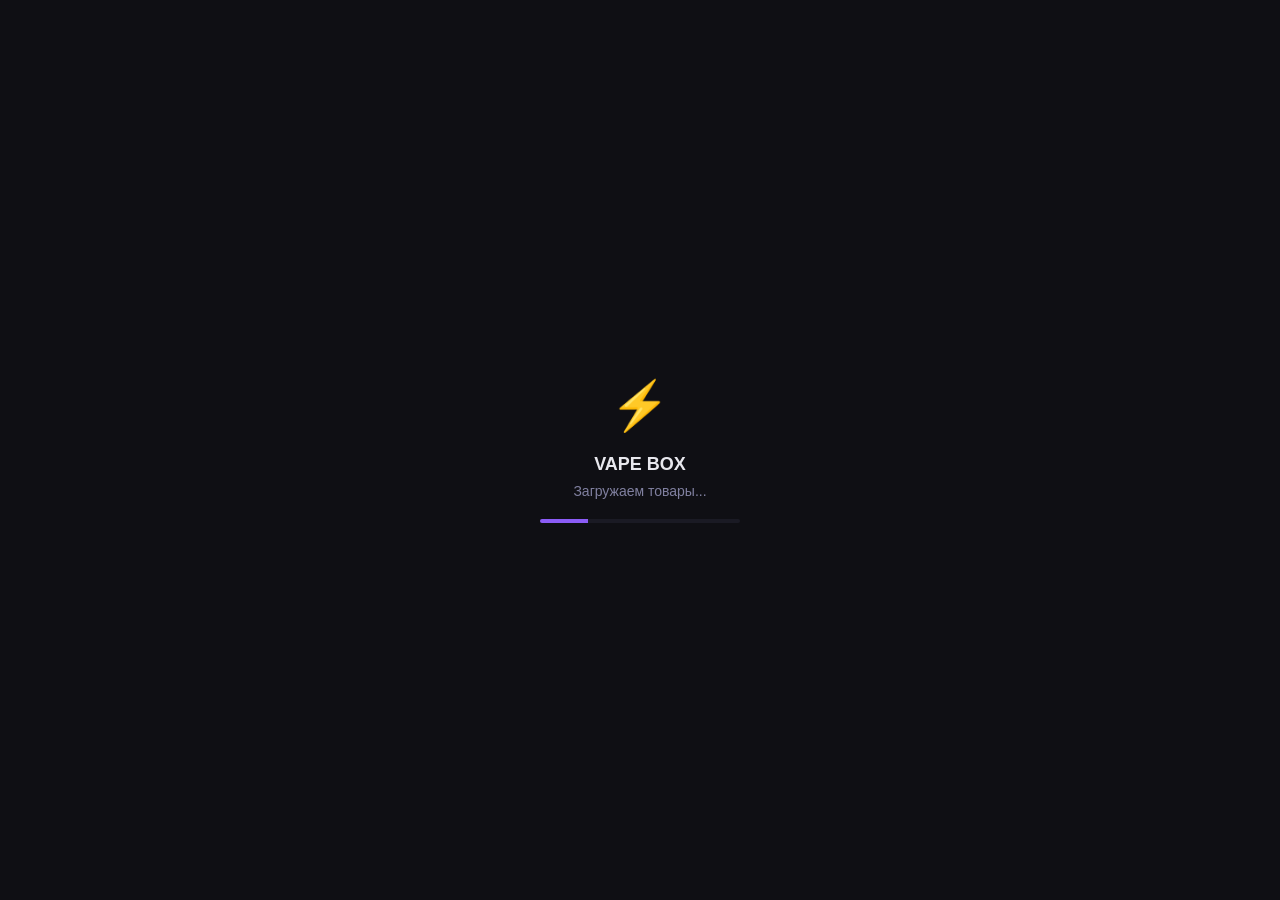
<file: frontend/index.html>
<!DOCTYPE html>
<html lang="ru">
<head>
    <meta charset="UTF-8">
    <meta name="viewport" content="width=device-width, initial-scale=1.0, maximum-scale=1.0, user-scalable=no">
    
    <title>VAPE BOX</title>
    
    <!-- Telegram WebApp -->
    <script src="https://telegram.org/js/telegram-web-app.js"></script>
    
    <!-- Font Awesome для иконок -->
    <link rel="stylesheet" href="https://cdnjs.cloudflare.com/ajax/libs/font-awesome/6.5.1/css/all.min.css">
    
    <link rel="stylesheet" href="style.css">
</head>

<body>
    
    <!-- Шапка -->
    <header class="header">
        <div class="header-top">
            <div class="logo-wrapper">
                <button class="back-btn" id="backBtn" style="display: none;">
                    <i class="fas fa-arrow-left"></i>
                </button>
                <div class="logo">
                    <i class="fas fa-bolt"></i>
                    VAPE BOX
                </div>
            </div>
            <div class="header-actions">
                <button class="cart-btn" id="cartBtn">
                    <i class="fas fa-shopping-cart"></i>
                    <span class="cart-count" id="cartCount">0</span>
                </button>
            </div>
        </div>
        <p class="header-subtitle" id="pageTitle">Магазин вейп-товаров</p>
    </header>

    <!-- Поиск -->
    <div class="search-container">
        <i class="fas fa-search search-icon"></i>
        <input 
            class="search-input" 
            id="searchInput"
            type="text" 
            placeholder="Поиск товара..."
        >
        <button class="search-clear" id="searchClear" style="display: none;">
            <i class="fas fa-times-circle"></i>
        </button>
    </div>

    <!-- Категории (горизонтальный скролл) -->
    <div class="categories-wrapper">
        <div class="categories" id="categoriesContainer">
            <button class="category active" data-category="all">
                <i class="fas fa-th-large"></i>
                Все
            </button>
            <button class="category" data-category="liquid">
                <i class="fas fa-flask"></i>
                Жидкости
            </button>
            <button class="category" data-category="disposable">
                <i class="fas fa-sync-alt"></i>
                Одноразки
            </button>
            <button class="category" data-category="pods">
                <i class="fas fa-microchip"></i>
                Под-системы
            </button>
            <button class="category" data-category="consumables">
                <i class="fas fa-cogs"></i>
                Расходники
            </button>
            <button class="category" data-category="pouches">
                <i class="fas fa-box"></i>
                Шайбы/Пэки
            </button>
            <button class="category" data-category="nicotine">
                <i class="fas fa-bolt"></i>
                Никотиновые
            </button>
        </div>
    </div>

    <!-- Основной контент -->
    <main class="main">
        <div class="products" id="productsContainer">
            <!-- Товары подгружаются из JS -->
        </div>
        
        <!-- Состояние "Ничего не найдено" -->
        <div class="empty-state" id="emptyState" style="display: none;">
            <i class="fas fa-search"></i>
            <h3>Товаров не найдено</h3>
            <p>Попробуйте изменить поиск или категорию</p>
        </div>
    </main>

    <!-- Модальное окно корзины -->
    <div class="modal" id="cartModal">
        <div class="modal-overlay" id="modalOverlay"></div>
        <div class="modal-content">
            <div class="modal-header">
                <h2><i class="fas fa-shopping-cart"></i> Корзина</h2>
                <button class="modal-close" id="modalClose">
                    <i class="fas fa-times"></i>
                </button>
            </div>
            <div class="modal-body">
                <div id="cartItems"></div>
                <div id="cartEmpty" style="display: none;">
                    <div class="empty-cart">
                        <i class="fas fa-shopping-basket"></i>
                        <p>Корзина пуста</p>
                        <p class="empty-sub">Добавьте товары из каталога</p>
                    </div>
                </div>
            </div>
            <div class="modal-footer" id="cartFooter" style="display: none;">
                <div class="cart-total">
                    <span>Итого:</span>
                    <span class="total-price" id="cartTotalPrice">0 ₽</span>
                </div>
                <button class="checkout-btn" id="checkoutBtn">
                    <i class="fas fa-credit-card"></i>
                    Оформить заказ
                </button>
            </div>
        </div>
    </div>

    <!-- Модальное окно оформления заказа -->
    <div class="modal" id="orderModal">
        <div class="modal-overlay" id="orderModalOverlay"></div>
        <div class="modal-content">
            <div class="modal-header">
                <h2><i class="fas fa-clipboard-list"></i> Оформление заказа</h2>
                <button class="modal-close" id="orderModalClose">
                    <i class="fas fa-times"></i>
                </button>
            </div>
            <div class="modal-body">
              <form id="orderForm">
    <div class="form-group">
        <label for="customerName">Ваше имя <span style="color: var(--danger);">*</span></label>
        <input type="text" id="customerName" placeholder="Введите ваше имя" required>
    </div>
    <div class="form-group">
        <label for="customerTelegram">
            <i class="fab fa-telegram"></i> Telegram никнейм <span style="color: var(--danger);">*</span>
        </label>
        <input type="text" id="customerTelegram" placeholder="Например: @vapeboss" required>
        <div class="form-hint">Укажите ваш Telegram для быстрой связи</div>
    </div>
    <div class="form-group">
        <label for="customerPhone">Телефон</label>
        <input type="tel" id="customerPhone" placeholder="+7 (999) 123-45-67">
        <div class="form-hint">Необязательно, если указали Telegram</div>
    </div>
    <div class="form-group">
        <label for="customerAddress">Адрес доставки</label>
        <input type="text" id="customerAddress" placeholder="Введите адрес доставки">
    </div>
    <div class="form-group">
        <label for="orderComment">Комментарий к заказу</label>
        <textarea id="orderComment" rows="2" placeholder="Дополнительная информация..."></textarea>
    </div>
    <div class="order-summary">
        <div class="order-items-list" id="orderItemsList"></div>
        <div class="order-total">
            <span>Итого к оплате:</span>
            <span id="orderTotalPrice">0 ₽</span>
        </div>
    </div>
    <button type="submit" class="submit-order-btn">
        <i class="fas fa-check"></i>
        Подтвердить заказ
    </button>
</form>
            </div>
        </div>
    </div>

    <!-- Модальное окно успешного заказа -->
    <div class="modal" id="successModal">
        <div class="modal-overlay" id="successModalOverlay"></div>
        <div class="modal-content success-content">
            <div class="success-icon">
                <i class="fas fa-check-circle"></i>
            </div>
            <h2>Заказ оформлен!</h2>
            <p class="order-number" id="orderNumber">№ VB-1001</p>
            <p class="order-success-text">Спасибо за заказ! Мы свяжемся с вами в ближайшее время.</p>
            <button class="success-btn" id="successBtn">
                <i class="fas fa-arrow-left"></i>
                Вернуться в магазин
            </button>
        </div>
    </div>
    <!-- Модальное окно "Уточнить наличие" -->
    <div class="modal" id="checkStockModal">
        <div class="modal-overlay" id="checkStockOverlay"></div>
        <div class="modal-content">
            <div class="modal-header">
                <h2><i class="fas fa-question-circle"></i> Уточнить наличие</h2>
                <button class="modal-close" id="checkStockClose">
                    <i class="fas fa-times"></i>
                </button>
            </div>
            <div class="modal-body">
                <div class="check-stock-info" id="checkStockProductInfo">
                    <!-- Товар подставится из JS -->
                </div>
                <form id="checkStockForm">
                    <div class="form-group">
                        <label for="checkStockName">Ваше имя</label>
                        <input type="text" id="checkStockName" placeholder="Введите ваше имя" required>
                    </div>
                    <div class="form-group">
                        <label for="checkStockContact">
                            <i class="fab fa-telegram"></i> Telegram никнейм (рекомендуется)
                        </label>
                        <input type="text" id="checkStockContact" placeholder="Например: @vapeboss">
                        <div class="form-hint">Мы сможем быстро ответить вам в Telegram</div>
                    </div>
                    <div class="form-divider">или</div>
                    <div class="form-group">
                        <label for="checkStockPhone">Номер телефона</label>
                        <input type="tel" id="checkStockPhone" placeholder="+7 (999) 123-45-67">
                        <div class="form-hint">Укажите телефон, если не используете Telegram</div>
                    </div>
                    <div class="form-group" style="margin-top: 12px;">
                        <label for="checkStockComment">Комментарий (необязательно)</label>
                        <textarea id="checkStockComment" rows="2" placeholder="Что именно хотите уточнить о товаре?"></textarea>
                    </div>
                    <button type="submit" class="submit-order-btn" style="margin-top: 16px;">
                        <i class="fas fa-paper-plane"></i>
                        Отправить запрос
                    </button>
                </form>
            </div>
        </div>
    </div>

    <script src="app.js"></script>
    <div id="loadingOverlay" style="
    position: fixed;
    top: 0; left: 0; right: 0; bottom: 0;
    background: #0f0f14;
    color: #e8e8ee;
    display: flex;
    flex-direction: column;
    align-items: center;
    justify-content: center;
    z-index: 9999;
    font-family: -apple-system, BlinkMacSystemFont, 'Segoe UI', Roboto, sans-serif;
    transition: opacity 0.4s;
">
    <div style="font-size: 48px; margin-bottom: 20px;">⚡</div>
    <div style="font-size: 18px; font-weight: 600; margin-bottom: 8px;">VAPE BOX</div>
    <div id="loadingText" style="font-size: 14px; color: #8080a0;">Загружаем товары...</div>
    <div style="margin-top: 20px; width: 200px; height: 4px; background: #1a1a24; border-radius: 2px; overflow: hidden;">
        <div id="loadingBar" style="height: 100%; width: 0%; background: #8b5cf6; transition: width 0.3s;"></div>
    </div>
    <div id="loadingHint" style="margin-top: 16px; font-size: 12px; color: #606080; text-align: center; max-width: 280px; padding: 0 20px; display: none;">
        Сервер засыпал. Просыпаемся...<br>Рекомендуем обновить страницу.
    </div>
</div>

<script>
    // Прогрев бекенда + ожидание загрузки товаров
    (function() {
        const API_URL = "https://vape-box.onrender.com";
        const startTime = Date.now();
        const bar = document.getElementById('loadingBar');
        const text = document.getElementById('loadingText');
        const hint = document.getElementById('loadingHint');
        const overlay = document.getElementById('loadingOverlay');
        
        let progress = 0;
        const progressInterval = setInterval(() => {
            progress += Math.random() * 8;
            if (progress > 90) progress = 90;
            bar.style.width = progress + '%';
        }, 300);

        // Через 8 секунд показываем подсказку
        const hintTimeout = setTimeout(() => {
            hint.style.display = 'block';
            text.textContent = 'Ожидаем сервер...';
        }, 8000);

        // Функция проверки — загрузились ли товары
        function checkLoaded() {
            // Ждём, пока app.js заполнит categories (массив товаров)
            if (typeof categories !== 'undefined' && categories.length > 0) {
                clearInterval(progressInterval);
                clearTimeout(hintTimeout);
                bar.style.width = '100%';
                text.textContent = 'Готово!';
                
                setTimeout(() => {
                    overlay.style.opacity = '0';
                    setTimeout(() => overlay.remove(), 400);
                }, 300);
                return true;
            }
            return false;
        }

        // Пингуем бекенд, чтобы разбудить, и одновременно проверяем загрузку
        const pingInterval = setInterval(() => {
            fetch(API_URL + '/api/count').catch(() => {});
            if (checkLoaded()) {
                clearInterval(pingInterval);
            }
        }, 1500);

        // Первый пинг сразу
        fetch(API_URL + '/api/count').catch(() => {});

        // Максимум 90 секунд — потом убираем оверлей в любом случае
        setTimeout(() => {
            clearInterval(pingInterval);
            clearInterval(progressInterval);
            clearTimeout(hintTimeout);
            overlay.style.opacity = '0';
            setTimeout(() => overlay.remove(), 400);
        }, 90000);
    })();
</script>
</body>
</html>
</file>
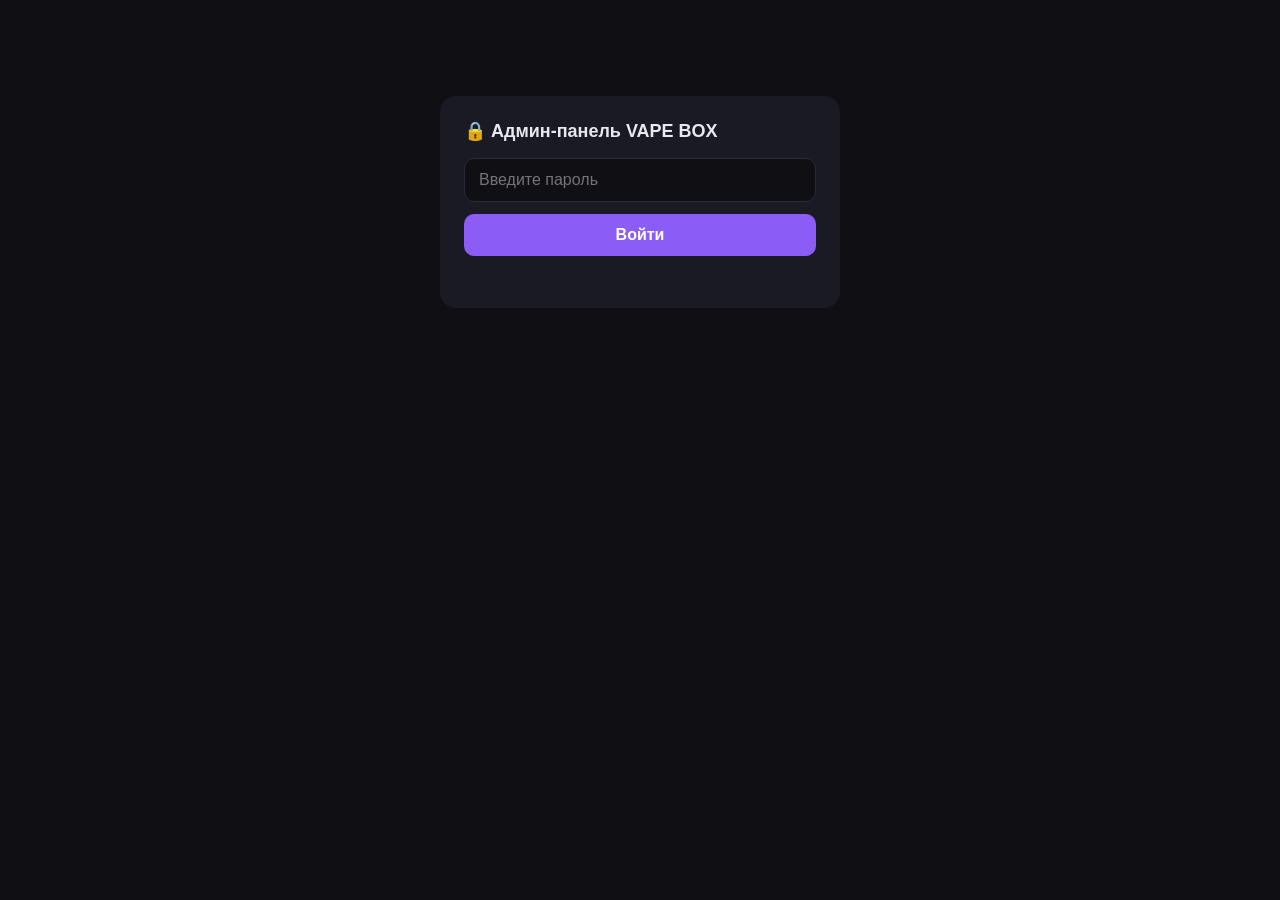
<file: frontend/admin.html>
<!DOCTYPE html>
<html lang="ru">
<head>
<meta charset="UTF-8">
<meta name="viewport" content="width=device-width, initial-scale=1.0">
<title>VAPE BOX — Админ-панель</title>
<style>
    * { box-sizing: border-box; margin: 0; padding: 0; }
    body {
        font-family: -apple-system, BlinkMacSystemFont, 'Segoe UI', Roboto, sans-serif;
        background: #0f0f14;
        color: #e8e8ee;
        padding: 16px;
        min-height: 100vh;
    }
    h1 { font-size: 22px; margin-bottom: 16px; color: #8b5cf6; }
    .login {
        max-width: 400px;
        margin: 80px auto;
        padding: 24px;
        background: #1a1a24;
        border-radius: 16px;
    }
    .login h2 { font-size: 18px; margin-bottom: 16px; }
    .login input {
        width: 100%;
        padding: 12px 14px;
        background: #0f0f14;
        border: 1px solid #2a2a38;
        border-radius: 10px;
        color: #e8e8ee;
        font-size: 16px;
        margin-bottom: 12px;
    }
    .login button {
        width: 100%;
        padding: 12px;
        background: #8b5cf6;
        color: #fff;
        border: none;
        border-radius: 10px;
        font-size: 16px;
        font-weight: 600;
        cursor: pointer;
    }
    .hidden { display: none !important; }
    .header {
        display: flex;
        justify-content: space-between;
        align-items: center;
        margin-bottom: 16px;
        gap: 8px;
        flex-wrap: wrap;
    }
    .tabs {
        display: flex;
        gap: 8px;
        margin-bottom: 16px;
        flex-wrap: wrap;
    }
    .tab-btn {
        padding: 10px 16px;
        background: #1a1a24;
        border: 1px solid #2a2a38;
        border-radius: 10px;
        color: #b0b0c0;
        cursor: pointer;
        font-size: 14px;
        font-weight: 600;
    }
    .tab-btn.active {
        background: #8b5cf6;
        color: #fff;
        border-color: #8b5cf6;
    }
    .tab-content { display: none; }
    .tab-content.active { display: block; }
    .filters { display: flex; gap: 8px; margin-bottom: 12px; flex-wrap: wrap; }
    .filter-btn, .mode-filter-btn {
        padding: 8px 14px;
        background: #1a1a24;
        border: 1px solid #2a2a38;
        border-radius: 10px;
        color: #b0b0c0;
        cursor: pointer;
        font-size: 14px;
    }
    .filter-btn.active { background: #8b5cf6; color: #fff; border-color: #8b5cf6; }
    .mode-filter-btn.active { background: #3b82f6; color: #fff; border-color: #3b82f6; }
    .search {
        width: 100%;
        padding: 10px 14px;
        background: #1a1a24;
        border: 1px solid #2a2a38;
        border-radius: 10px;
        color: #e8e8ee;
        font-size: 14px;
        margin-bottom: 16px;
    }
    .orders { display: flex; flex-direction: column; gap: 12px; }
    .order {
        background: #1a1a24;
        border-radius: 14px;
        padding: 16px;
        border-left: 4px solid #8b5cf6;
    }
    .order.status-Новый { border-left-color: #f59e0b; }
    .order.status-Принят { border-left-color: #3b82f6; }
    .order.status-Отправлен { border-left-color: #8b5cf6; }
    .order.status-Завершён { border-left-color: #10b981; }
    .order.status-Отменён { border-left-color: #ef4444; opacity: 0.6; }
    .order-header {
        display: flex;
        justify-content: space-between;
        align-items: center;
        margin-bottom: 10px;
        gap: 8px;
        flex-wrap: wrap;
    }
    .order-number { font-weight: 700; font-size: 16px; color: #8b5cf6; }
    .order-date { font-size: 12px; color: #8080a0; }
    .order-status {
        padding: 3px 10px;
        border-radius: 6px;
        font-size: 12px;
        font-weight: 600;
        background: #2a2a38;
    }
    .order-mode-badge {
        padding: 3px 10px;
        border-radius: 6px;
        font-size: 11px;
        font-weight: 700;
        margin-left: 6px;
    }
    .order-mode-badge.opt { background: rgba(139, 92, 246, 0.2); color: #a78bfa; }
    .order-mode-badge.retail { background: rgba(245, 158, 11, 0.2); color: #fbbf24; }
    .order-info { font-size: 14px; line-height: 1.6; margin-bottom: 10px; }
    .order-info b { color: #b0b0c0; font-weight: 500; }
    .order-items {
        background: #0f0f14;
        padding: 10px;
        border-radius: 8px;
        font-size: 13px;
        line-height: 1.5;
        margin-bottom: 10px;
        white-space: pre-wrap;
    }
    .order-total { font-size: 16px; font-weight: 700; color: #8b5cf6; margin-bottom: 12px; }
    .order-actions { display: flex; gap: 6px; flex-wrap: wrap; }
    .order-actions button {
        padding: 8px 12px;
        border-radius: 8px;
        border: none;
        font-size: 13px;
        font-weight: 600;
        cursor: pointer;
        color: #fff;
    }
    .btn-accept { background: #3b82f6; }
    .btn-sent { background: #8b5cf6; }
    .btn-done { background: #10b981; }
    .btn-cancel { background: #ef4444; }
    .btn-delete { background: #2a2a38; color: #8080a0 !important; }
    .empty { text-align: center; padding: 60px 20px; color: #8080a0; }
    .refresh-info { font-size: 12px; color: #8080a0; text-align: center; margin-top: 20px; }
    .logout-btn {
        padding: 8px 14px;
        background: #2a2a38;
        color: #b0b0c0;
        border: none;
        border-radius: 8px;
        font-size: 13px;
        cursor: pointer;
    }

    /* Картинки */
    .img-upload-block {
        background: #1a1a24;
        border-radius: 14px;
        padding: 20px;
        margin-bottom: 16px;
    }
    .img-upload-block h3 { font-size: 16px; margin-bottom: 12px; color: #8b5cf6; }
    .img-upload-block label {
        display: block;
        font-size: 13px;
        color: #b0b0c0;
        margin-bottom: 6px;
        margin-top: 12px;
    }
    .img-upload-block select, .img-upload-block input[type="text"] {
        width: 100%;
        padding: 10px 14px;
        background: #0f0f14;
        border: 1px solid #2a2a38;
        border-radius: 10px;
        color: #e8e8ee;
        font-size: 14px;
    }
    .img-upload-block input[type="file"] {
        width: 100%;
        padding: 10px;
        background: #0f0f14;
        border: 1px dashed #2a2a38;
        border-radius: 10px;
        color: #b0b0c0;
        font-size: 13px;
    }
    .img-upload-btn {
        width: 100%;
        padding: 14px;
        background: #8b5cf6;
        color: #fff;
        border: none;
        border-radius: 10px;
        font-size: 15px;
        font-weight: 700;
        cursor: pointer;
        margin-top: 16px;
    }
    .img-list {
        display: grid;
        grid-template-columns: repeat(2, 1fr);
        gap: 12px;
    }
    .img-card {
        background: #1a1a24;
        border-radius: 12px;
        padding: 12px;
        text-align: center;
    }
    .img-card img {
        width: 100%;
        height: 120px;
        object-fit: contain;
        border-radius: 8px;
        margin-bottom: 8px;
        background: #0f0f14;
    }
    .img-card .img-cat {
        font-size: 12px;
        color: #b0b0c0;
        margin-bottom: 6px;
        word-break: break-all;
    }
    .img-card .img-del {
        width: 100%;
        padding: 6px;
        background: #ef4444;
        color: #fff;
        border: none;
        border-radius: 6px;
        font-size: 12px;
        cursor: pointer;
    }

    /* Акции */
    .promo-search-block {
        background: #1a1a24;
        border-radius: 14px;
        padding: 20px;
        margin-bottom: 20px;
    }
    .promo-search-block h3 {
        font-size: 16px;
        margin-bottom: 12px;
        color: #8b5cf6;
    }
    .promo-results {
        margin-top: 12px;
        max-height: 300px;
        overflow-y: auto;
    }
    .promo-item {
        display: flex;
        justify-content: space-between;
        align-items: center;
        padding: 12px;
        background: #0f0f14;
        border-radius: 10px;
        margin-bottom: 8px;
        gap: 10px;
    }
    .promo-item-info {
        flex: 1;
        font-size: 14px;
    }
    .promo-item-name { font-weight: 600; margin-bottom: 4px; }
    .promo-item-meta { font-size: 12px; color: #8080a0; }
    .promo-add-btn {
        padding: 8px 14px;
        background: #10b981;
        color: #fff;
        border: none;
        border-radius: 8px;
        font-size: 13px;
        font-weight: 600;
        cursor: pointer;
        white-space: nowrap;
    }
    .promo-list {
        display: flex;
        flex-direction: column;
        gap: 10px;
    }
    .promo-card {
        background: #1a1a24;
        border-radius: 12px;
        padding: 14px;
        display: flex;
        justify-content: space-between;
        align-items: center;
        gap: 12px;
    }
    .promo-card-info { flex: 1; }
    .promo-card-name { font-weight: 600; margin-bottom: 4px; }
    .promo-card-meta { font-size: 13px; color: #8080a0; }
    .promo-discount {
        background: rgba(16, 185, 129, 0.15);
        color: #34d399;
        padding: 4px 10px;
        border-radius: 6px;
        font-size: 13px;
        font-weight: 700;
    }
    .promo-del-btn {
        padding: 8px 12px;
        background: #ef4444;
        color: #fff;
        border: none;
        border-radius: 8px;
        font-size: 13px;
        cursor: pointer;
    }
</style>
</head>
<body>

<div id="loginScreen" class="login">
    <h2>🔒 Админ-панель VAPE BOX</h2>
    <input type="password" id="passwordInput" placeholder="Введите пароль" autocomplete="off">
    <button onclick="tryLogin()">Войти</button>
    <p id="loginError" style="color:#ef4444;font-size:13px;margin-top:10px;min-height:18px;"></p>
</div>

<div id="adminPanel" class="hidden">
    <div class="header">
        <h1>📦 VAPE BOX — Админ</h1>
        <button class="logout-btn" onclick="logout()">Выйти</button>
    </div>

    <div class="tabs">
        <button class="tab-btn active" data-tab="orders" onclick="setTab('orders')">📦 Заказы</button>
        <button class="tab-btn" data-tab="promos" onclick="setTab('promos')">🔥 Акции</button>
        <button class="tab-btn" data-tab="images" onclick="setTab('images')">🖼️ Картинки</button>
    </div>

    <!-- Вкладка ЗАКАЗЫ -->
    <div class="tab-content active" id="tab-orders">
        <div class="filters">
            <button class="filter-btn active" data-filter="all" onclick="setFilter('all')">Все</button>
            <button class="filter-btn" data-filter="Новый" onclick="setFilter('Новый')">🟡 Новые</button>
            <button class="filter-btn" data-filter="Принят" onclick="setFilter('Принят')">🔵 Принят</button>
            <button class="filter-btn" data-filter="Отправлен" onclick="setFilter('Отправлен')">🟣 Отправлен</button>
            <button class="filter-btn" data-filter="Завершён" onclick="setFilter('Завершён')">🟢 Завершён</button>
            <button class="filter-btn" data-filter="Отменён" onclick="setFilter('Отменён')">🔴 Отменён</button>
        </div>

        <div class="filters" style="margin-top:-8px;">
            <button class="mode-filter-btn active" data-mode="all" onclick="setModeFilter('all')">🌐 Все режимы</button>
            <button class="mode-filter-btn" data-mode="opt" onclick="setModeFilter('opt')">📦 Опт</button>
            <button class="mode-filter-btn" data-mode="retail" onclick="setModeFilter('retail')">🛒 Розница</button>
        </div>

        <input type="text" class="search" id="searchInput" placeholder="Поиск по номеру, имени, телефону..." oninput="renderOrders()">

        <div class="orders" id="ordersContainer"></div>

        <div class="refresh-info">
            Автообновление каждые 30 сек • <span id="lastUpdate"></span>
        </div>
    </div>

    <!-- Вкладка АКЦИИ -->
    <div class="tab-content" id="tab-promos">
        <div class="promo-search-block">
            <h3>🔍 Найти товар и добавить в акции</h3>
            <input type="text" class="search" id="promoSearchInput" placeholder="Начните вводить название товара..." oninput="searchProductsForPromo()">
            <div class="promo-results" id="promoSearchResults"></div>
        </div>

        <h3 style="font-size:16px;margin-bottom:12px;color:#8b5cf6;">🔥 Товары в акциях (-10%)</h3>
        <div class="promo-list" id="promoList"></div>
    </div>

    <!-- Вкладка КАРТИНКИ -->
    <div class="tab-content" id="tab-images">
        <div class="img-upload-block">
            <h3>📤 Загрузить картинку</h3>

            <label>Категория</label>
            <select id="imgCategory">
                <option value="Жидкости">🍓 Жидкости</option>
                <option value="Одноразки">⚡ Одноразки</option>
                <option value="Под-системы">📱 Под-системы</option>
                <option value="Расходники">🧰 Расходники</option>
                <option value="Шайбы">🎮 Шайбы</option>
                <option value="Никотиновые ватки">💊 Никотиновые ватки</option>
                <option value="БЛОЧНО">📦 БЛОЧНО</option>
            </select>

            <label>Картинка (PNG / JPG)</label>
            <input type="file" id="imgFile" accept="image/*">

            <button class="img-upload-btn" onclick="uploadImage()">📤 Загрузить на сервер</button>
        </div>

        <h3 style="font-size:16px;margin-bottom:12px;color:#8b5cf6;">🖼️ Загруженные картинки</h3>
        <div class="img-list" id="imgList"></div>
    </div>
</div>

<script>
const API_URL = "https://vape-box.onrender.com";

let allOrders = [];
let currentFilter = 'all';
let currentModeFilter = 'all';
let refreshInterval = null;
let promoSearchTimeout = null;
function authHeaders(extra = {}) {
  const token = localStorage.getItem('vapebox_token') || '';
  return { ...extra, 'Authorization': 'Bearer ' + token };
}

// ===== ВХОД =====
async function tryLogin() {
  const password = document.getElementById('passwordInput').value;
  const errEl = document.getElementById('loginError');
  errEl.textContent = '';

  try {
    const resp = await fetch(`${API_URL}/api/admin/login`, {
      method: 'POST',
      headers: { 'Content-Type': 'application/json' },
      body: JSON.stringify({ password })
    });
    const data = await resp.json();

    if (!data.success) {
      errEl.textContent = data.error || 'Неверный пароль';
      return;
    }

    localStorage.setItem('vapebox_token', data.token);
    localStorage.setItem('vapebox_admin', '1');
    showPanel();
  } catch (err) {
    errEl.textContent = 'Ошибка сети';
  }
}

function logout() {
  if (refreshInterval) clearInterval(refreshInterval);
  localStorage.removeItem('vapebox_token');
  localStorage.removeItem('vapebox_admin');
  document.getElementById('adminPanel').classList.add('hidden');
  document.getElementById('loginScreen').classList.remove('hidden');
  document.getElementById('passwordInput').value = '';
}

function showPanel() {
    document.getElementById('loginScreen').classList.add('hidden');
    document.getElementById('adminPanel').classList.remove('hidden');
    loadOrders();
    loadPromos();
    loadImages();
    refreshInterval = setInterval(loadOrders, 30000);
}

// ===== ВКЛАДКИ =====
function setTab(tab) {
    document.querySelectorAll('.tab-btn').forEach(b => {
        b.classList.toggle('active', b.dataset.tab === tab);
    });
    document.querySelectorAll('.tab-content').forEach(c => {
        c.classList.toggle('active', c.id === 'tab-' + tab);
    });
    if (tab === 'images') loadImages();
    if (tab === 'promos') loadPromos();
}

// ===== ЗАКАЗЫ =====
async function loadOrders() {
    try {
        const resp = await fetch(`${API_URL}/api/orders`);
        const data = await resp.json();
        allOrders = data.orders || [];
        renderOrders();
        document.getElementById('lastUpdate').textContent = 'обновлено ' + new Date().toLocaleTimeString('ru-RU');
    } catch (err) {
        console.error('Ошибка загрузки:', err);
    }
}

function setFilter(filter) {
    currentFilter = filter;
    document.querySelectorAll('.filter-btn').forEach(b => {
        b.classList.toggle('active', b.dataset.filter === filter);
    });
    renderOrders();
}

function setModeFilter(mode) {
    currentModeFilter = mode;
    document.querySelectorAll('.mode-filter-btn').forEach(b => {
        b.classList.toggle('active', b.dataset.mode === mode);
    });
    renderOrders();
}

function renderOrders() {
    const container = document.getElementById('ordersContainer');
    const search = document.getElementById('searchInput').value.toLowerCase().trim();

    let filtered = allOrders;
    if (currentFilter !== 'all') {
        filtered = filtered.filter(o => o.status === currentFilter);
    }
    if (currentModeFilter !== 'all') {
        filtered = filtered.filter(o => (o.mode || 'opt') === currentModeFilter);
    }
    if (search) {
        filtered = filtered.filter(o =>
            (o.order_number || '').toLowerCase().includes(search) ||
            (o.customer_name || '').toLowerCase().includes(search) ||
            (o.customer_phone || '').toLowerCase().includes(search) ||
            (o.customer_telegram || '').toLowerCase().includes(search)
        );
    }

    if (filtered.length === 0) {
        container.innerHTML = '<div class="empty">📭 Заказов нет</div>';
        return;
    }

    container.innerHTML = '';
    filtered.forEach(order => {
        const div = document.createElement('div');
        div.className = 'order status-' + (order.status || 'Новый');

        const itemsText = (order.items || []).map(i =>
            `• ${i.name} × ${i.quantity} = ${i.total}₽`
        ).join('\n');

        const date = order.created_at ? new Date(order.created_at).toLocaleString('ru-RU') : '—';
        const isRetail = order.mode === 'retail';

        let deliveryInfo = '';
        if (order.delivery_type === 'delivery') {
            deliveryInfo = `<br><b>Доставка:</b> ${order.delivery_address || '—'}`;
        } else if (order.delivery_type === 'pickup') {
            deliveryInfo = `<br><b>Самовывоз:</b> ${order.pickup_point || '—'}`;
            if (order.discount_percent > 0) {
                deliveryInfo += ` <span style="color:#34d399">(-${order.discount_percent}%)</span>`;
            }
        }

        div.innerHTML = `
            <div class="order-header">
                <span class="order-number">
                    № ${order.order_number}
                    <span class="order-mode-badge ${isRetail ? 'retail' : 'opt'}">
                        ${isRetail ? '🛒 РОЗНИЦА' : '📦 ОПТ'}
                    </span>
                </span>
                <span class="order-status">${order.status || 'Новый'}</span>
            </div>
            <div class="order-date">${date}</div>
            <div class="order-info" style="margin-top:10px;">
                <b>Клиент:</b> ${order.customer_name || '—'}<br>
                ${order.customer_telegram ? `<b>TG:</b> ${order.customer_telegram}<br>` : ''}
                ${order.customer_phone ? `<b>Тел:</b> ${order.customer_phone}<br>` : ''}
                ${order.customer_address ? `<b>Адрес:</b> ${order.customer_address}<br>` : ''}
                ${order.comment ? `<b>Коммент:</b> ${order.comment}` : ''}
                ${deliveryInfo}
            </div>
            <div class="order-items">${itemsText || 'Нет товаров'}</div>
            <div class="order-total">💰 ${order.total}₽</div>
            <div class="order-actions">
                <button class="btn-accept" onclick="setStatus('${order.order_number}', 'Принят')">✅ Принять</button>
                <button class="btn-sent" onclick="setStatus('${order.order_number}', 'Отправлен')">🚚 Отправлен</button>
                <button class="btn-done" onclick="setStatus('${order.order_number}', 'Завершён')">🏁 Завершён</button>
                <button class="btn-cancel" onclick="setStatus('${order.order_number}', 'Отменён')">❌ Отменить</button>
                <button class="btn-delete" onclick="deleteOrder('${order.order_number}')">🗑️ Удалить</button>
            </div>
        `;
        container.appendChild(div);
    });
}

async function setStatus(orderNumber, status) {
    try {
        const resp = await fetch(`${API_URL}/api/orders/${orderNumber}/status`, {
            method: 'POST',
            headers: authHeaders({ 'Content-Type': 'application/json' }),
            body: JSON.stringify({ status })
        });
        const data = await resp.json();
        if (data.success) loadOrders();
        else alert('Ошибка: ' + (data.error || 'не удалось'));
    } catch (err) {
        alert('Ошибка сети: ' + err.message);
    }
}

async function deleteOrder(orderNumber) {
    if (!confirm('Удалить заказ ' + orderNumber + '?')) return;
    try {
        const resp = await fetch(`${API_URL}/api/orders/${orderNumber}`, {
  method: 'DELETE',
  headers: authHeaders()
});
        const data = await resp.json();
        if (data.success) loadOrders();
        else alert('Ошибка: ' + (data.error || 'не удалось'));
    } catch (err) {
        alert('Ошибка сети: ' + err.message);
    }
}

// ===== АКЦИИ =====
async function loadPromos() {
    try {
        const resp = await fetch(`${API_URL}/api/promos`);
        const data = await resp.json();
        const promos = data.promos || [];
        const container = document.getElementById('promoList');

        if (promos.length === 0) {
            container.innerHTML = '<div class="empty">🔥 Пока нет товаров в акциях</div>';
            return;
        }

        container.innerHTML = '';
        promos.forEach(p => {
            const card = document.createElement('div');
            card.className = 'promo-card';
            card.innerHTML = `
                <div class="promo-card-info">
                    <div class="promo-card-name">${p.name}</div>
                    <div class="promo-card-meta">${p.brand || ''} • ${p.price}₽</div>
                </div>
                <div class="promo-discount">-${p.discount_percent}%</div>
                <button class="promo-del-btn" onclick="removePromo(${p.id})">Убрать</button>
            `;
            container.appendChild(card);
        });
    } catch (err) {
        console.error('Ошибка загрузки акций:', err);
    }
}

function searchProductsForPromo() {
    const query = document.getElementById('promoSearchInput').value.trim();
    const resultsContainer = document.getElementById('promoSearchResults');

    if (promoSearchTimeout) clearTimeout(promoSearchTimeout);

    if (query.length < 2) {
        resultsContainer.innerHTML = '';
        return;
    }

    promoSearchTimeout = setTimeout(async () => {
        try {
            const resp = await fetch(`${API_URL}/api/search?q=${encodeURIComponent(query)}&limit=20`);
            const data = await resp.json();
            const products = data.products || [];

            if (products.length === 0) {
                resultsContainer.innerHTML = '<div style="padding:12px;color:#8080a0;font-size:14px;">Ничего не найдено</div>';
                return;
            }

            resultsContainer.innerHTML = '';
            products.forEach(p => {
                const item = document.createElement('div');
                item.className = 'promo-item';
                item.innerHTML = `
                    <div class="promo-item-info">
                        <div class="promo-item-name">${p.name}</div>
                        <div class="promo-item-meta">${p.brand || ''} • ${p.price}₽</div>
                    </div>
                    <button class="promo-add-btn" onclick="addPromo(${p.id})">+ В акции</button>
                `;
                resultsContainer.appendChild(item);
            });
        } catch (err) {
            resultsContainer.innerHTML = '<div style="padding:12px;color:#ef4444;">Ошибка поиска</div>';
        }
    }, 350);
}

async function addPromo(productId) {
    try {
        const resp = await fetch(`${API_URL}/api/promos`, {
            method: 'POST',
            headers: authHeaders({ 'Content-Type': 'application/json' }),
            body: JSON.stringify({ product_id: productId, discount_percent: 10 })
        });
        const data = await resp.json();
        if (data.success) {
            document.getElementById('promoSearchInput').value = '';
            document.getElementById('promoSearchResults').innerHTML = '';
            loadPromos();
            alert('✅ Товар добавлен в акции');
        } else {
            alert('Ошибка: ' + (data.error || 'не удалось'));
        }
    } catch (err) {
        alert('Ошибка сети: ' + err.message);
    }
}

async function removePromo(productId) {
    if (!confirm('Убрать товар из акций?')) return;
    try {
        const resp = await fetch(`${API_URL}/api/promos/${productId}`, {
  method: 'DELETE',
  headers: authHeaders()
});
        const data = await resp.json();
        if (data.success) loadPromos();
        else alert('Ошибка: ' + (data.error || 'не удалось'));
    } catch (err) {
        alert('Ошибка сети: ' + err.message);
    }
}

// ===== КАРТИНКИ =====
async function uploadImage() {
    const fileInput = document.getElementById('imgFile');
    const category = document.getElementById('imgCategory').value;

    if (!fileInput.files || fileInput.files.length === 0) {
        alert('Выберите картинку');
        return;
    }

    const file = fileInput.files[0];
    const formData = new FormData();
    formData.append('file', file);

    try {
        const resp = await fetch(`${API_URL}/api/upload-image?category=${encodeURIComponent(category)}`, {
  method: 'POST',
  headers: authHeaders(),
  body: formData
});
        const data = await resp.json();
        if (data.success) {
            alert('✅ Картинка загружена!');
            fileInput.value = '';
            loadImages();
        } else {
            alert('❌ Ошибка: ' + (data.error || 'не удалось'));
        }
    } catch (err) {
        alert('Ошибка сети: ' + err.message);
    }
}

async function loadImages() {
    try {
        const resp = await fetch(`${API_URL}/api/images`);
        const data = await resp.json();
        const images = data.images || [];
        const container = document.getElementById('imgList');

        if (images.length === 0) {
            container.innerHTML = '<div class="empty" style="grid-column:1/-1;">🖼️ Картинок пока нет</div>';
            return;
        }

        container.innerHTML = '';
        images.forEach(img => {
            const card = document.createElement('div');
            card.className = 'img-card';
            card.innerHTML = `
                <img src="${img.image_url}" alt="${img.category}">
                <div class="img-cat">${img.category}</div>
                <button class="img-del" onclick="deleteImage(${img.id})">🗑️ Удалить</button>
            `;
            container.appendChild(card);
        });
    } catch (err) {
        console.error('Ошибка загрузки картинок:', err);
    }
}

async function deleteImage(id) {
    if (!confirm('Удалить картинку?')) return;
    try {
        const resp = await fetch(`${API_URL}/api/images/${id}`, {
  method: 'DELETE',
  headers: authHeaders()
});
        const data = await resp.json();
        if (data.success) loadImages();
        else alert('Ошибка: ' + (data.error || 'не удалось'));
    } catch (err) {
        alert('Ошибка сети: ' + err.message);
    }
}

// ===== СТАРТ =====
if (localStorage.getItem('vapebox_admin') === '1' && localStorage.getItem('vapebox_token')) {
  showPanel();
}

document.getElementById('passwordInput').addEventListener('keydown', e => {
    if (e.key === 'Enter') tryLogin();
});
</script>

</body>
</html>
</file>
<file: frontend/style.css>
/* ===== ОБНУЛЕНИЕ И БАЗА ===== */
* {
    margin: 0;
    padding: 0;
    box-sizing: border-box;
}

:root {
    --bg-primary: #0a0a0f;
    --bg-secondary: #14141c;
    --bg-card: #1a1a24;
    --bg-card-hover: #222233;
    --text-primary: #ffffff;
    --text-secondary: #8888aa;
    --accent: #6c5ce7;
    --accent-hover: #5a4bd1;
    --accent-light: #8c7cf0;
    --danger: #ff6b6b;
    --success: #51cf66;
    --border-color: #2a2a3a;
    --shadow: 0 8px 32px rgba(0, 0, 0, 0.4);
    --radius: 16px;
    --radius-sm: 10px;
}

body {
    font-family: -apple-system, BlinkMacSystemFont, 'Segoe UI', Roboto, sans-serif;
    background: var(--bg-primary);
    color: var(--text-primary);
    min-height: 100vh;
    padding-bottom: 20px;
    -webkit-font-smoothing: antialiased;
}

/* ===== СКРОЛЛБАР ===== */
::-webkit-scrollbar {
    width: 4px;
}
::-webkit-scrollbar-track {
    background: var(--bg-primary);
}
::-webkit-scrollbar-thumb {
    background: var(--accent);
    border-radius: 10px;
}

/* ===== ШАПКА ===== */
.header {
    background: var(--bg-secondary);
    padding: 16px 20px 12px;
    border-bottom: 1px solid var(--border-color);
    position: sticky;
    top: 0;
    z-index: 100;
    backdrop-filter: blur(20px);
    -webkit-backdrop-filter: blur(20px);
}

.header-top {
    display: flex;
    justify-content: space-between;
    align-items: center;
}

.logo {
    font-size: 24px;
    font-weight: 800;
    background: linear-gradient(135deg, #6c5ce7, #a29bfe);
    -webkit-background-clip: text;
    -webkit-text-fill-color: transparent;
    display: flex;
    align-items: center;
    gap: 8px;
}

.logo i {
    -webkit-text-fill-color: initial;
    color: var(--accent);
}

.header-actions {
    display: flex;
    align-items: center;
    gap: 12px;
}

.cart-btn {
    background: var(--bg-card);
    border: 1px solid var(--border-color);
    color: var(--text-primary);
    width: 44px;
    height: 44px;
    border-radius: 50%;
    font-size: 18px;
    cursor: pointer;
    position: relative;
    transition: all 0.3s;
    display: flex;
    align-items: center;
    justify-content: center;
}

.cart-btn:hover {
    background: var(--bg-card-hover);
    border-color: var(--accent);
}

.cart-count {
    position: absolute;
    top: -4px;
    right: -4px;
    background: var(--accent);
    color: white;
    font-size: 11px;
    font-weight: 700;
    width: 20px;
    height: 20px;
    border-radius: 50%;
    display: flex;
    align-items: center;
    justify-content: center;
    border: 2px solid var(--bg-secondary);
}

.header-subtitle {
    font-size: 13px;
    color: var(--text-secondary);
    margin-top: 4px;
    padding-left: 2px;
}

/* ===== ПОИСК ===== */
.search-container {
    padding: 16px 20px 8px;
    position: relative;
}

.search-input {
    width: 100%;
    padding: 14px 48px 14px 44px;
    background: var(--bg-secondary);
    border: 1px solid var(--border-color);
    border-radius: 12px;
    color: var(--text-primary);
    font-size: 16px;
    transition: all 0.3s;
    outline: none;
}

.search-input:focus {
    border-color: var(--accent);
    box-shadow: 0 0 0 3px rgba(108, 92, 231, 0.15);
}

.search-input::placeholder {
    color: var(--text-secondary);
}

.search-icon {
    position: absolute;
    left: 34px;
    top: 50%;
    transform: translateY(-50%);
    color: var(--text-secondary);
    font-size: 16px;
}

.search-clear {
    position: absolute;
    right: 34px;
    top: 50%;
    transform: translateY(-50%);
    background: none;
    border: none;
    color: var(--text-secondary);
    font-size: 18px;
    cursor: pointer;
    padding: 4px;
}

.search-clear:hover {
    color: var(--text-primary);
}

/* ===== КАТЕГОРИИ ===== */
.categories-wrapper {
    padding: 8px 20px;
    overflow-x: auto;
    -webkit-overflow-scrolling: touch;
}

.categories {
    display: flex;
    gap: 8px;
    padding: 4px 0 12px;
    flex-wrap: nowrap;
}

.category {
    flex-shrink: 0;
    padding: 10px 18px;
    background: var(--bg-secondary);
    border: 1px solid var(--border-color);
    border-radius: 30px;
    color: var(--text-secondary);
    font-size: 14px;
    font-weight: 500;
    cursor: pointer;
    transition: all 0.3s;
    white-space: nowrap;
    display: flex;
    align-items: center;
    gap: 6px;
}

.category i {
    font-size: 14px;
}

.category:hover {
    background: var(--bg-card-hover);
    color: var(--text-primary);
}

.category.active {
    background: var(--accent);
    border-color: var(--accent);
    color: white;
}

/* ===== ТОВАРЫ ===== */
.main {
    padding: 12px 16px 80px;
}

.products {
    display: grid;
    grid-template-columns: repeat(2, 1fr);
    gap: 12px;
}

/* ===== КАРТОЧКА ТОВАРА ===== */
.product-card {
    background: var(--bg-card);
    border-radius: var(--radius);
    overflow: hidden;
    transition: all 0.3s ease;
    border: 1px solid transparent;
    cursor: pointer;
}

.product-card:hover {
    transform: translateY(-2px);
    border-color: var(--accent);
    box-shadow: 0 8px 24px rgba(108, 92, 231, 0.1);
}

.product-card .product-image {
    width: 100%;
    aspect-ratio: 1/1;
    background: var(--bg-secondary);
    display: flex;
    align-items: center;
    justify-content: center;
    font-size: 48px;
    color: var(--text-secondary);
}

.product-card .product-image img {
    width: 100%;
    height: 100%;
    object-fit: cover;
}

.product-card .product-info {
    padding: 12px 14px 14px;
}

.product-card .product-name {
    font-size: 14px;
    font-weight: 600;
    line-height: 1.3;
    display: -webkit-box;
    -webkit-line-clamp: 2;
    -webkit-box-orient: vertical;
    overflow: hidden;
    min-height: 36px;
}

.product-card .product-description {
    font-size: 12px;
    color: var(--text-secondary);
    margin-top: 4px;
    display: -webkit-box;
    -webkit-line-clamp: 1;
    -webkit-box-orient: vertical;
    overflow: hidden;
}

.product-card .product-bottom {
    display: flex;
    justify-content: space-between;
    align-items: center;
    margin-top: 10px;
}

.product-card .product-price {
    font-size: 17px;
    font-weight: 700;
    color: var(--accent);
}

.product-card .add-btn {
    padding: 8px 14px;
    background: var(--accent);
    border: none;
    border-radius: var(--radius-sm);
    color: white;
    font-size: 13px;
    font-weight: 600;
    cursor: pointer;
    transition: all 0.3s;
    display: flex;
    align-items: center;
    gap: 4px;
}

.product-card .add-btn:hover {
    background: var(--accent-hover);
    transform: scale(1.05);
}

.product-card .add-btn:active {
    transform: scale(0.95);
}

.product-card .add-btn.added {
    background: var(--success);
}

/* ===== ПУСТОЕ СОСТОЯНИЕ ===== */
.empty-state {
    text-align: center;
    padding: 60px 20px;
    color: var(--text-secondary);
}

.empty-state i {
    font-size: 48px;
    margin-bottom: 16px;
    color: var(--text-secondary);
}

.empty-state h3 {
    font-size: 18px;
    color: var(--text-primary);
    margin-bottom: 8px;
}

.empty-state p {
    font-size: 14px;
}

/* ===== МОДАЛЬНОЕ ОКНО ===== */
.modal {
    display: none;
    position: fixed;
    top: 0;
    left: 0;
    width: 100%;
    height: 100%;
    z-index: 1000;
    animation: fadeIn 0.3s ease;
}

.modal.active {
    display: flex;
    align-items: flex-end;
    justify-content: center;
}

.modal-overlay {
    position: absolute;
    top: 0;
    left: 0;
    width: 100%;
    height: 100%;
    background: rgba(0, 0, 0, 0.7);
    backdrop-filter: blur(8px);
    -webkit-backdrop-filter: blur(8px);
}

.modal-content {
    position: relative;
    background: var(--bg-secondary);
    width: 100%;
    max-width: 500px;
    max-height: 85vh;
    border-radius: 24px 24px 0 0;
    padding: 0;
    animation: slideUp 0.3s ease;
    overflow: hidden;
}

@keyframes slideUp {
    from {
        transform: translateY(100%);
    }
    to {
        transform: translateY(0);
    }
}

@keyframes fadeIn {
    from {
        opacity: 0;
    }
    to {
        opacity: 1;
    }
}

.modal-header {
    display: flex;
    justify-content: space-between;
    align-items: center;
    padding: 20px 20px 16px;
    border-bottom: 1px solid var(--border-color);
    position: sticky;
    top: 0;
    background: var(--bg-secondary);
    z-index: 1;
}

.modal-header h2 {
    font-size: 20px;
    font-weight: 700;
    display: flex;
    align-items: center;
    gap: 10px;
}

.modal-header h2 i {
    color: var(--accent);
}

.modal-close {
    background: none;
    border: none;
    color: var(--text-secondary);
    font-size: 22px;
    cursor: pointer;
    padding: 4px;
    transition: color 0.3s;
}

.modal-close:hover {
    color: var(--text-primary);
}

.modal-body {
    padding: 16px 20px;
    max-height: calc(85vh - 140px);
    overflow-y: auto;
}

.modal-footer {
    padding: 16px 20px 20px;
    border-top: 1px solid var(--border-color);
    background: var(--bg-secondary);
}

/* ===== КОРЗИНА ===== */
.cart-item {
    display: flex;
    align-items: center;
    gap: 12px;
    padding: 12px 0;
    border-bottom: 1px solid var(--border-color);
}

.cart-item:last-child {
    border-bottom: none;
}

.cart-item-image {
    width: 50px;
    height: 50px;
    border-radius: var(--radius-sm);
    background: var(--bg-card);
    display: flex;
    align-items: center;
    justify-content: center;
    font-size: 24px;
    flex-shrink: 0;
}

.cart-item-info {
    flex: 1;
    min-width: 0;
}

.cart-item-name {
    font-size: 14px;
    font-weight: 500;
    white-space: nowrap;
    overflow: hidden;
    text-overflow: ellipsis;
}

.cart-item-price {
    font-size: 14px;
    color: var(--accent);
    font-weight: 600;
}

.cart-item-actions {
    display: flex;
    align-items: center;
    gap: 8px;
}

.cart-item-actions button {
    width: 30px;
    height: 30px;
    border-radius: 50%;
    border: 1px solid var(--border-color);
    background: var(--bg-card);
    color: var(--text-primary);
    font-size: 16px;
    cursor: pointer;
    transition: all 0.3s;
    display: flex;
    align-items: center;
    justify-content: center;
}

.cart-item-actions button:hover {
    border-color: var(--accent);
}

.cart-item-actions .quantity {
    font-size: 14px;
    font-weight: 600;
    min-width: 24px;
    text-align: center;
}

.cart-item-actions .remove-btn {
    color: var(--danger);
    border-color: transparent;
}

.cart-item-actions .remove-btn:hover {
    border-color: var(--danger);
    background: rgba(255, 107, 107, 0.1);
}

.empty-cart {
    text-align: center;
    padding: 40px 0;
    color: var(--text-secondary);
}

.empty-cart i {
    font-size: 48px;
    margin-bottom: 16px;
    color: var(--text-secondary);
}

.empty-cart p {
    font-size: 16px;
}

.empty-cart .empty-sub {
    font-size: 14px;
    margin-top: 4px;
}

.cart-total {
    display: flex;
    justify-content: space-between;
    align-items: center;
    font-size: 18px;
    font-weight: 600;
}

.cart-total .total-price {
    color: var(--accent);
    font-size: 22px;
}

.checkout-btn {
    width: 100%;
    padding: 14px;
    margin-top: 12px;
    background: var(--accent);
    border: none;
    border-radius: var(--radius-sm);
    color: white;
    font-size: 16px;
    font-weight: 600;
    cursor: pointer;
    transition: all 0.3s;
    display: flex;
    align-items: center;
    justify-content: center;
    gap: 8px;
}

.checkout-btn:hover {
    background: var(--accent-hover);
    transform: scale(1.02);
}

.checkout-btn:active {
    transform: scale(0.98);
}

/* ===== ФОРМА ЗАКАЗА ===== */
.form-group {
    margin-bottom: 16px;
}

.form-group label {
    display: block;
    font-size: 14px;
    font-weight: 500;
    color: var(--text-secondary);
    margin-bottom: 6px;
}

.form-group input,
.form-group textarea {
    width: 100%;
    padding: 12px 14px;
    background: var(--bg-card);
    border: 1px solid var(--border-color);
    border-radius: var(--radius-sm);
    color: var(--text-primary);
    font-size: 16px;
    transition: all 0.3s;
    outline: none;
    font-family: inherit;
}

.form-group input:focus,
.form-group textarea:focus {
    border-color: var(--accent);
    box-shadow: 0 0 0 3px rgba(108, 92, 231, 0.15);
}

.form-group input::placeholder,
.form-group textarea::placeholder {
    color: var(--text-secondary);
}

.form-group textarea {
    resize: vertical;
    min-height: 60px;
}

.order-summary {
    background: var(--bg-card);
    border-radius: var(--radius-sm);
    padding: 16px;
    margin-top: 8px;
}

.order-items-list {
    max-height: 150px;
    overflow-y: auto;
    font-size: 14px;
    color: var(--text-secondary);
}

.order-items-list .order-item {
    display: flex;
    justify-content: space-between;
    padding: 4px 0;
}

.order-total {
    display: flex;
    justify-content: space-between;
    font-size: 18px;
    font-weight: 700;
    padding-top: 12px;
    margin-top: 12px;
    border-top: 1px solid var(--border-color);
}

.order-total span:last-child {
    color: var(--accent);
}

.submit-order-btn {
    width: 100%;
    padding: 14px;
    margin-top: 16px;
    background: linear-gradient(135deg, var(--accent), var(--accent-light));
    border: none;
    border-radius: var(--radius-sm);
    color: white;
    font-size: 16px;
    font-weight: 600;
    cursor: pointer;
    transition: all 0.3s;
    display: flex;
    align-items: center;
    justify-content: center;
    gap: 8px;
}

.submit-order-btn:hover {
    transform: scale(1.02);
    box-shadow: 0 4px 20px rgba(108, 92, 231, 0.3);
}

.submit-order-btn:active {
    transform: scale(0.98);
}

/* ===== УСПЕШНЫЙ ЗАКАЗ ===== */
.success-content {
    text-align: center;
    padding: 40px 30px;
}

.success-icon {
    font-size: 72px;
    color: var(--success);
    margin-bottom: 16px;
}

.success-content h2 {
    font-size: 24px;
    margin-bottom: 8px;
}

.order-number {
    font-size: 20px;
    font-weight: 700;
    color: var(--accent);
    background: var(--bg-card);
    padding: 8px 20px;
    border-radius: var(--radius-sm);
    display: inline-block;
    margin: 8px 0 12px;
}

.order-success-text {
    color: var(--text-secondary);
    font-size: 14px;
    margin-bottom: 24px;
}

.success-btn {
    padding: 12px 32px;
    background: var(--accent);
    border: none;
    border-radius: var(--radius-sm);
    color: white;
    font-size: 16px;
    font-weight: 500;
    cursor: pointer;
    transition: all 0.3s;
    display: inline-flex;
    align-items: center;
    gap: 8px;
}

.success-btn:hover {
    background: var(--accent-hover);
}

/* ===== УВЕДОМЛЕНИЕ ===== */
.toast {
    position: fixed;
    bottom: 30px;
    left: 50%;
    transform: translateX(-50%);
    background: var(--bg-card);
    border: 1px solid var(--border-color);
    padding: 14px 24px;
    border-radius: var(--radius-sm);
    color: var(--text-primary);
    font-size: 14px;
    font-weight: 500;
    z-index: 9999;
    animation: toastIn 0.3s ease;
    box-shadow: var(--shadow);
    display: flex;
    align-items: center;
    gap: 10px;
    max-width: 90%;
}

.toast-success {
    border-color: var(--success);
}

.toast-success i {
    color: var(--success);
}

.toast-error {
    border-color: var(--danger);
}

.toast-error i {
    color: var(--danger);
}

@keyframes toastIn {
    from {
        opacity: 0;
        transform: translateX(-50%) translateY(20px);
    }
    to {
        opacity: 1;
        transform: translateX(-50%) translateY(0);
    }
}

/* ===== АДАПТИВ ===== */
@media (min-width: 768px) {
    .products {
        grid-template-columns: repeat(3, 1fr);
        gap: 16px;
    }
    
    .categories {
        justify-content: center;
    }
    
    .modal-content {
        border-radius: 24px;
        margin-top: 40px;
        max-height: 80vh;
    }
    
    .modal.active {
        align-items: center;
    }
}

@media (min-width: 1024px) {
    .products {
        grid-template-columns: repeat(4, 1fr);
        gap: 20px;
    }
    
    .main {
        max-width: 1200px;
        margin: 0 auto;
        padding: 20px 24px 80px;
    }
    
    .search-container {
        max-width: 600px;
        margin: 0 auto;
    }
}

/* ===== АНИМАЦИИ ===== */
.product-card {
    animation: cardIn 0.4s ease;
}

@keyframes cardIn {
    from {
        opacity: 0;
        transform: scale(0.95) translateY(10px);
    }
    to {
        opacity: 1;
        transform: scale(1) translateY(0);
    }
}

.product-card:nth-child(2) { animation-delay: 0.05s; }
.product-card:nth-child(3) { animation-delay: 0.1s; }
.product-card:nth-child(4) { animation-delay: 0.15s; }
.product-card:nth-child(5) { animation-delay: 0.2s; }
.product-card:nth-child(6) { animation-delay: 0.25s; }

/* ===== КНОПКА НАЗАД ===== */
.logo-wrapper {
    display: flex;
    align-items: center;
    gap: 12px;
}

.back-btn {
    background: none;
    border: none;
    color: var(--text-primary);
    font-size: 22px;
    cursor: pointer;
    padding: 4px 8px;
    transition: color 0.3s;
    display: flex;
    align-items: center;
}

.back-btn:hover {
    color: var(--accent);
}

.back-btn i {
    font-size: 20px;
}

/* ===== УТОЧНЕНИЕ НАЛИЧИЯ ===== */
.check-stock-info {
    background: var(--bg-card);
    border-radius: var(--radius-sm);
    padding: 14px 16px;
    margin-bottom: 16px;
    border: 1px solid var(--border-color);
}

.check-stock-info .product-name {
    font-size: 16px;
    font-weight: 600;
}

.check-stock-info .product-meta {
    font-size: 14px;
    color: var(--text-secondary);
    margin-top: 4px;
}

.form-divider {
    text-align: center;
    color: var(--text-secondary);
    font-size: 13px;
    margin: 8px 0;
    position: relative;
}

.form-divider::before,
.form-divider::after {
    content: '';
    position: absolute;
    top: 50%;
    width: 30%;
    height: 1px;
    background: var(--border-color);
}

.form-divider::before {
    left: 0;
}

.form-divider::after {
    right: 0;
}

.form-hint {
    font-size: 12px;
    color: var(--text-secondary);
    margin-top: 4px;
}

.form-group label i {
    margin-right: 6px;
    color: var(--accent);
}

/* ============================================================
   === СПИСОК ВКУСОВ — НОВЫЙ ДИЗАЙН ===
   ============================================================ */

.flavor-item {
    display: flex;
    align-items: center;
    gap: 14px;
    padding: 14px 16px;
    background: var(--bg-card);
    border-radius: var(--radius-sm);
    border-left: 4px solid var(--accent);
    border-right: 1px solid var(--border-color);
    border-top: 1px solid var(--border-color);
    border-bottom: 1px solid var(--border-color);
    transition: all 0.25s ease;
    margin-bottom: 10px;
    position: relative;
    overflow: hidden;
}

.flavor-item::before {
    content: '';
    position: absolute;
    top: 0;
    left: 0;
    width: 100%;
    height: 100%;
    background: linear-gradient(135deg, rgba(108, 92, 231, 0.03), transparent 60%);
    pointer-events: none;
}

.flavor-item:hover {
    border-color: var(--accent);
    background: var(--bg-card-hover);
    transform: translateX(4px);
    box-shadow: 0 4px 16px rgba(108, 92, 231, 0.08);
}

.flavor-icon {
    font-size: 28px;
    width: 42px;
    height: 42px;
    display: flex;
    align-items: center;
    justify-content: center;
    background: var(--bg-secondary);
    border-radius: 10px;
    flex-shrink: 0;
    border: 1px solid var(--border-color);
}

.flavor-info {
    flex: 1;
    min-width: 0;
}

.flavor-name {
    font-size: 15px;
    font-weight: 600;
    color: var(--text-primary);
    letter-spacing: -0.2px;
}

.flavor-description {
    font-size: 13px;
    color: var(--text-secondary);
    margin-top: 2px;
    white-space: nowrap;
    overflow: hidden;
    text-overflow: ellipsis;
}

.flavor-meta {
    display: flex;
    align-items: center;
    gap: 12px;
    flex-wrap: wrap;
    margin-top: 4px;
}

.flavor-price {
    font-size: 16px;
    font-weight: 700;
    color: var(--accent);
    background: rgba(108, 92, 231, 0.1);
    padding: 2px 12px;
    border-radius: 20px;
    letter-spacing: -0.2px;
}

.flavor-stock {
    font-size: 12px;
    font-weight: 500;
    padding: 2px 12px;
    border-radius: 20px;
    background: rgba(81, 207, 102, 0.12);
    color: #51cf66;
}

.flavor-stock.out-stock {
    background: rgba(255, 107, 107, 0.12);
    color: #ff6b6b;
}

/* ===== ДЕЙСТВИЯ (КНОПКИ) — ВСЁ В ОДНУ СТРОКУ ===== */
.flavor-actions {
    display: flex;
    align-items: center;
    gap: 8px;
    flex-shrink: 0;
    flex-wrap: nowrap; /* ← НЕ ПЕРЕНОСИТЬ НА НОВУЮ СТРОКУ */
}

/* КНОПКА "ДОБАВИТЬ" */
.flavor-actions .add-btn.add-to-cart {
    padding: 10px 20px;
    background: var(--accent);
    border: none;
    border-radius: 30px;
    color: white;
    font-size: 15px;
    font-weight: 600;
    cursor: pointer;
    transition: all 0.25s ease;
    white-space: nowrap;
    box-shadow: 0 2px 8px rgba(108, 92, 231, 0.2);
    min-width: 110px;
}

.flavor-actions .add-btn.add-to-cart:hover {
    background: var(--accent-hover);
    transform: scale(1.04);
    box-shadow: 0 4px 16px rgba(108, 92, 231, 0.3);
}

/* КНОПКА "НЕТ В НАЛИЧИИ" */
.flavor-actions .add-btn.disabled {
    opacity: 0.4;
    cursor: not-allowed;
    background: var(--text-secondary);
    box-shadow: none;
    padding: 10px 20px;
    border-radius: 30px;
    font-size: 15px;
    font-weight: 600;
    color: white;
    border: none;
    min-width: 110px;
}

.flavor-actions .add-btn.disabled:hover {
    transform: none;
    background: var(--text-secondary);
}

/* === УПРАВЛЕНИЕ КОЛИЧЕСТВОМ === */
.btn-group {
    display: flex;
    align-items: center;
    gap: 8px;
    flex-shrink: 0;
}

.qty-controls {
    display: flex;
    align-items: center;
    gap: 2px;
    background: var(--bg-secondary);
    border-radius: 30px;
    padding: 3px 4px;
    border: 1px solid var(--border-color);
}

.qty-btn {
    width: 34px;
    height: 34px;
    border-radius: 50%;
    border: none;
    background: var(--bg-card);
    color: var(--text-primary);
    font-size: 18px;
    font-weight: 700;
    cursor: pointer;
    transition: all 0.2s;
    display: flex;
    align-items: center;
    justify-content: center;
}

.qty-btn:hover {
    background: var(--accent);
    color: white;
    transform: scale(1.05);
}

.qty-btn:active {
    transform: scale(0.92);
}

.qty-number {
    font-size: 16px;
    font-weight: 600;
    min-width: 28px;
    text-align: center;
    color: var(--text-primary);
}

/* КНОПКА УДАЛИТЬ ИЗ КОРЗИНЫ (✕) */
.remove-from-cart {
    background: rgba(255, 107, 107, 0.15) !important;
    color: var(--danger) !important;
    padding: 8px 14px !important;
    border-radius: 30px !important;
    font-size: 16px !important;
    font-weight: 700 !important;
    min-width: 40px;
    border: none;
    cursor: pointer;
    transition: all 0.25s ease;
    display: flex;
    align-items: center;
    justify-content: center;
}

.remove-from-cart:hover {
    background: rgba(255, 107, 107, 0.3) !important;
    transform: scale(1.05);
}

/* КНОПКА УТОЧНИТЬ (❓) */
.flavor-actions .check-stock-btn {
    padding: 10px 14px;
    background: rgba(108, 92, 231, 0.08);
    border: 1px solid rgba(108, 92, 231, 0.15);
    border-radius: 30px;
    color: var(--accent-light);
    font-size: 16px;
    font-weight: 500;
    cursor: pointer;
    transition: all 0.25s ease;
    white-space: nowrap;
    min-width: 44px;
    display: flex;
    align-items: center;
    justify-content: center;
}

.flavor-actions .check-stock-btn:hover {
    background: rgba(108, 92, 231, 0.18);
    transform: scale(1.04);
}

/* ===== ФИЛЬТР ===== */
.filter-btn {
    background: var(--bg-card);
    border: 1px solid var(--border-color);
    color: var(--text-primary);
    width: 44px;
    height: 44px;
    border-radius: 50%;
    font-size: 18px;
    cursor: pointer;
    position: relative;
    transition: all 0.3s;
    display: flex;
    align-items: center;
    justify-content: center;
    flex-shrink: 0;
}

.filter-btn:hover {
    background: var(--bg-card-hover);
    border-color: var(--accent);
    color: var(--accent);
}

.filter-btn.active {
    background: var(--accent);
    border-color: var(--accent);
    color: white;
}

.filter-btn .filter-badge {
    position: absolute;
    top: -4px;
    right: -4px;
    background: var(--success);
    color: white;
    font-size: 10px;
    font-weight: 700;
    width: 18px;
    height: 18px;
    border-radius: 50%;
    display: flex;
    align-items: center;
    justify-content: center;
    border: 2px solid var(--bg-secondary);
}

/* Панель фильтров */
.filter-panel {
    display: none;
    padding: 12px 20px 16px;
    background: var(--bg-secondary);
    border-bottom: 1px solid var(--border-color);
    animation: filterSlide 0.25s ease;
}

.filter-panel.active {
    display: block;
}

@keyframes filterSlide {
    from {
        opacity: 0;
        transform: translateY(-8px);
    }
    to {
        opacity: 1;
        transform: translateY(0);
    }
}

.filter-section {
    margin-bottom: 14px;
}

.filter-section:last-child {
    margin-bottom: 0;
}

.filter-section-title {
    font-size: 12px;
    font-weight: 600;
    color: var(--text-secondary);
    text-transform: uppercase;
    letter-spacing: 0.5px;
    margin-bottom: 8px;
}

.filter-chips {
    display: flex;
    flex-wrap: wrap;
    gap: 8px;
}

.filter-chip {
    padding: 8px 14px;
    background: var(--bg-card);
    border: 1px solid var(--border-color);
    border-radius: 20px;
    color: var(--text-secondary);
    font-size: 13px;
    font-weight: 500;
    cursor: pointer;
    transition: all 0.25s;
    white-space: nowrap;
}

.filter-chip:hover {
    border-color: var(--accent);
    color: var(--text-primary);
}

.filter-chip.active {
    background: var(--accent);
    border-color: var(--accent);
    color: white;
}

/* Цена */
.filter-price-row {
    display: flex;
    align-items: center;
    gap: 10px;
}

.filter-price-row input {
    flex: 1;
    padding: 10px 12px;
    background: var(--bg-card);
    border: 1px solid var(--border-color);
    border-radius: 10px;
    color: var(--text-primary);
    font-size: 14px;
    outline: none;
    width: 0;
}

.filter-price-row input:focus {
    border-color: var(--accent);
}

.filter-price-row span {
    color: var(--text-secondary);
    font-size: 13px;
}

.filter-apply-btn {
    width: 100%;
    margin-top: 12px;
    padding: 12px;
    background: var(--accent);
    border: none;
    border-radius: 12px;
    color: white;
    font-size: 14px;
    font-weight: 600;
    cursor: pointer;
    transition: all 0.25s;
}

.filter-apply-btn:hover {
    background: var(--accent-hover);
}

.filter-reset-btn {
    width: 100%;
    margin-top: 8px;
    padding: 10px;
    background: transparent;
    border: 1px solid var(--border-color);
    border-radius: 12px;
    color: var(--text-secondary);
    font-size: 13px;
    cursor: pointer;
    transition: all 0.25s;
}

.filter-reset-btn:hover {
    border-color: var(--danger);
    color: var(--danger);
}

/* Поиск + фильтр в одну строку */
.search-row {
    display: flex;
    align-items: center;
    gap: 10px;
    padding: 16px 20px 8px;
}

.search-row .search-container {
    flex: 1;
    padding: 0;
    position: relative;
}

.search-row .search-input {
    padding-right: 44px;
}

.search-row .search-icon {
    left: 14px;
}

.search-row .search-clear {
    right: 14px;
}

/* ============================================================
   === АДАПТАЦИЯ ДЛЯ ТЕЛЕФОНОВ ===
   ============================================================ */

@media (max-width: 480px) {
    .flavor-item {
        padding: 12px 14px;
        gap: 10px;
        flex-wrap: wrap;
        border-left-width: 3px;
    }

    .flavor-icon {
        font-size: 22px;
        width: 36px;
        height: 36px;
    }

    .flavor-name {
        font-size: 14px;
    }

    .flavor-description {
        font-size: 12px;
        white-space: normal;
    }

    .flavor-meta {
        gap: 6px;
        margin-top: 2px;
    }

    .flavor-price {
        font-size: 14px;
        padding: 1px 10px;
    }

    .flavor-stock {
        font-size: 11px;
        padding: 1px 10px;
    }

    /* НА ТЕЛЕФОНЕ КНОПКИ СТАНОВЯТСЯ ЧУТЬ МЕНЬШЕ, НО ВСЁ В ОДНУ СТРОКУ */
    .flavor-actions {
        gap: 6px;
        flex-wrap: nowrap;
    }

    .flavor-actions .add-btn.add-to-cart {
        padding: 8px 14px;
        font-size: 13px;
        min-width: 80px;
    }

    .flavor-actions .add-btn.disabled {
        padding: 8px 14px;
        font-size: 13px;
        min-width: 80px;
    }

    .qty-btn {
        width: 30px;
        height: 30px;
        font-size: 16px;
    }

    .qty-number {
        font-size: 14px;
        min-width: 22px;
    }

    .remove-from-cart {
        padding: 6px 10px !important;
        font-size: 14px !important;
        min-width: 34px;
    }

    .flavor-actions .check-stock-btn {
        padding: 8px 10px;
        font-size: 14px;
        min-width: 38px;
    }

    .flavor-item:hover {
        transform: none;
        box-shadow: none;
    }

    .flavor-actions .add-btn.add-to-cart:hover {
        transform: none;
    }

    .flavor-actions .check-stock-btn:hover {
        transform: none;
    }
}
</file>
